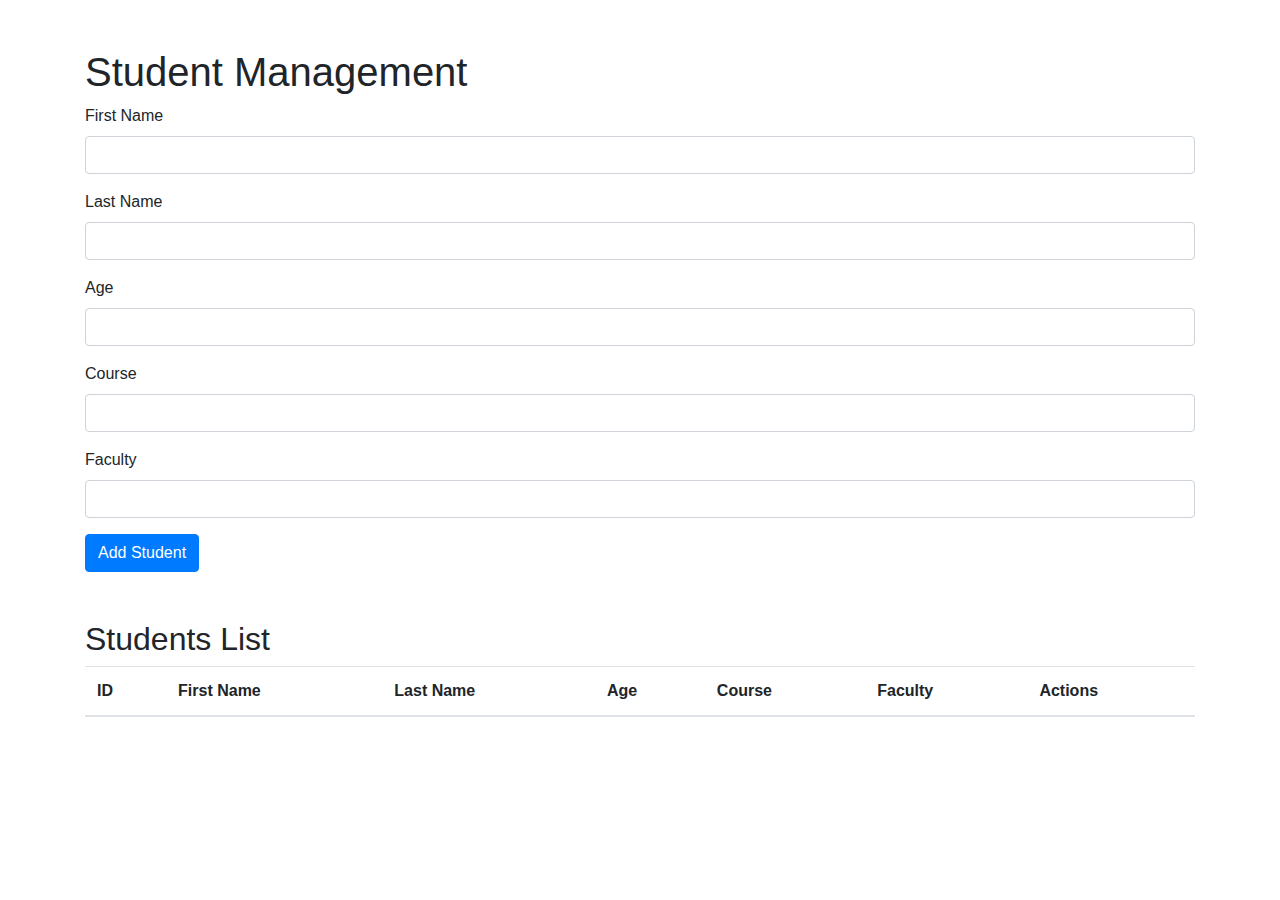
<file: src/index.html>
<!DOCTYPE html>
<html lang="en">
<head>
    <meta charset="UTF-8">
    <meta name="viewport" content="width=device-width, initial-scale=1.0">
    <link rel="stylesheet" href="https://stackpath.bootstrapcdn.com/bootstrap/4.3.1/css/bootstrap.min.css">
    <title>Document</title>
</head>
<body>
    <div class="container mt-5">
        <h1>Student Management</h1>
        <form id="studentForm">
        <div class="form-group">
        <label for="firstName">First Name</label>
        <input type="text" class="form-control" id="firstName" required>
        </div>
        <div class="form-group">
        <label for="lastName">Last Name</label>
        <input type="text" class="form-control" id="lastName" required>
        </div>
        <div class="form-group">
        <label for="age">Age</label>
        <input type="number" class="form-control" id="age" required>
        </div>
        <div class="form-group">
        <label for="course">Course</label>
        <input type="text" class="form-control" id="course" required>
        </div>
        <div class="form-group">
        <label for="faculty">Faculty</label>
        <input type="text" class="form-control" id="faculty" required>
        </div>
        <button type="submit" class="btn btn-primary">Add Student</button>
        </form>
        <h2 class="mt-5">Students List</h2>
        <table class="table" id="studentsTable">
        <thead>
        <tr>
        <th>ID</th>
        <th>First Name</th>
        <th>Last Name</th>
        <th>Age</th>
        <th>Course</th>
        <th>Faculty</th>
        <th>Actions</th>
        </tr>
        </thead>
        <tbody>
        </tbody>
        </table>
        </div>

    <script src="./index.js" type="module"></script>
</body>
</html>
</file>
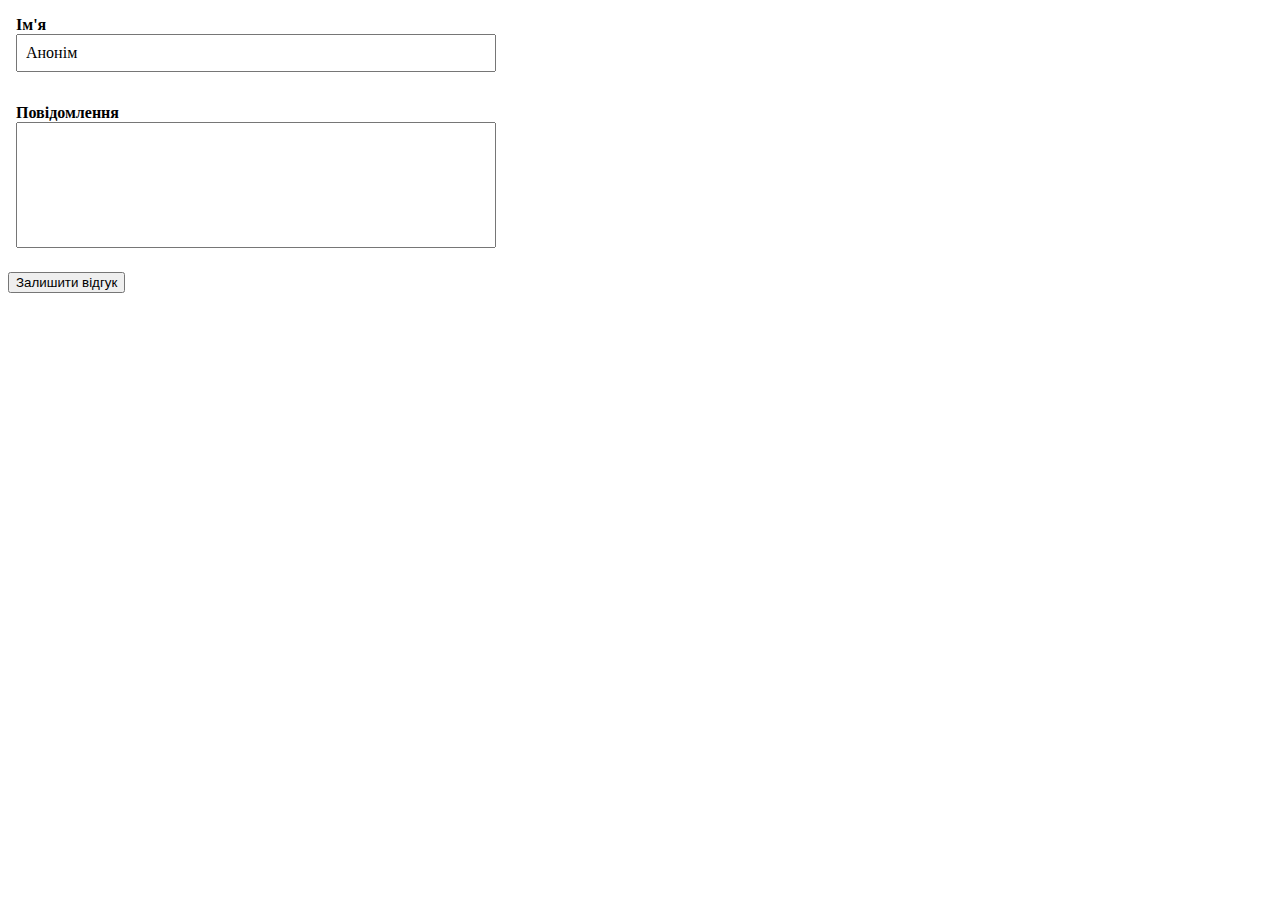
<file: src_2/index2.html>
<!DOCTYPE html>
<html lang="en">
<head>
    <meta charset="UTF-8">
    <meta name="viewport" content="width=device-width, initial-scale=1.0">
    <link rel="stylesheet" href="./style.css">
    <title>Document</title>
</head>
<body>
    <form class="feedback-form js-feedback-form">
        <label>
        <b>Ім'я</b>
        <input
        type="text"
        name="name"
        placeholder="Введите ваше имя"
        value="Анонім"
        />
        </label>
        <label>
        <b>Повідомлення</b>
        <textarea class="" name="message" rows="6"></textarea>
        </label>
        <button type="submit">Залишити відгук</button>
        </form>

    <script src="./index2.js" type="module"></script>
</body>
</html>
</file>
<file: src_2/style.css>
.feedback-form {
    width: 480px;
    }
    
    .feedback-form > label {
    width: 100%;
    margin-bottom: 16px;
    padding: 8px;
    display: flex;
    flex-direction: column;
    }
    
    .feedback-form input,
    .feedback-form textarea {
    font: inherit;
    padding: 8px;
    }
    
    .feedback-form textarea {
    resize: none;
    }
</file>
